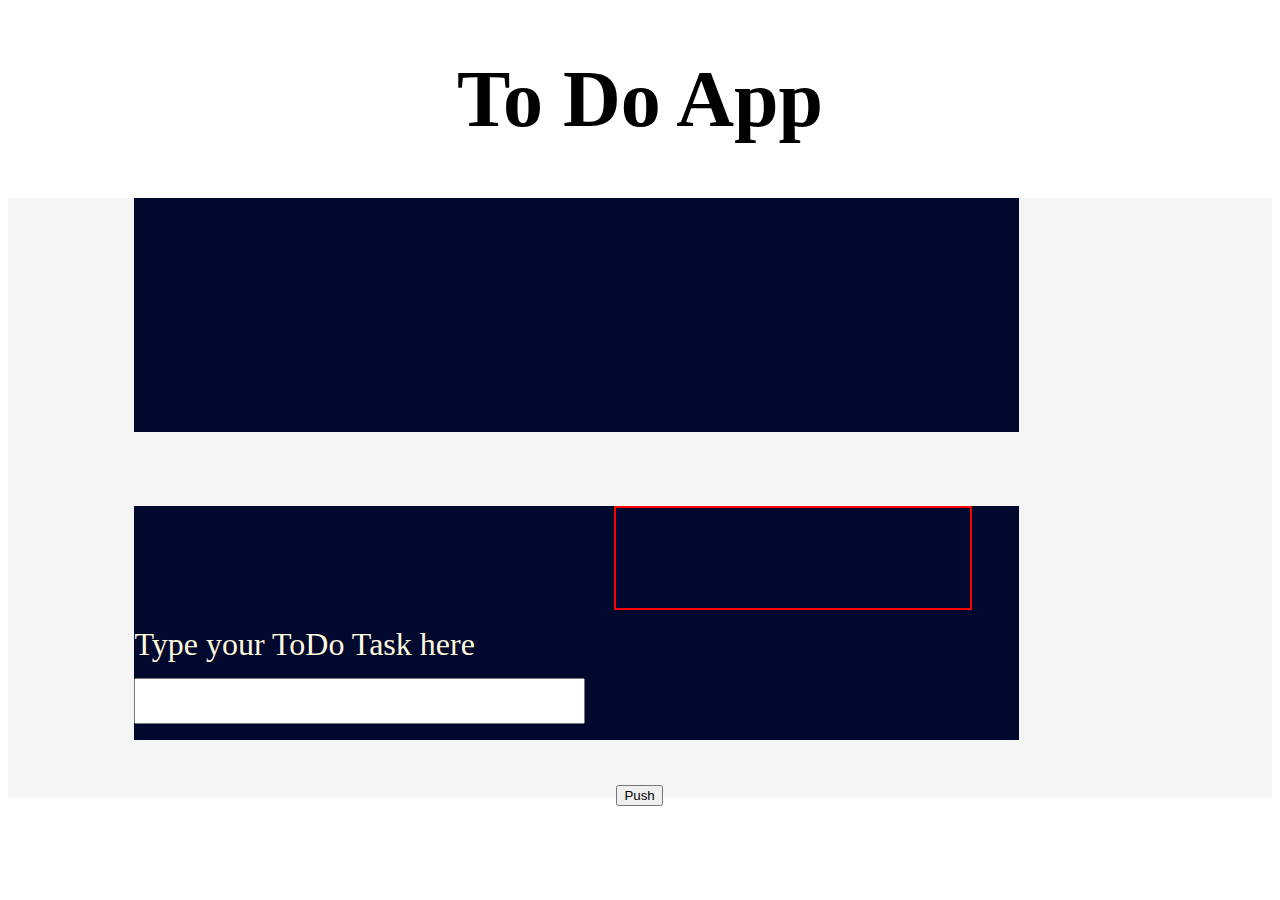
<file: index2.html>
<!DOCTYPE html>
<html lang="en">
<head>
    <meta charset="UTF-8">
    <meta http-equiv="X-UA-Compatible" content="IE=edge">
    <meta name="viewport" content="width=device-width, initial-scale=1.0">
    <link href="style1.css" rel="stylesheet">
    <title>Todo app</title>
</head>
<body>
    
    <h1
    id="h1"
    >To Do App</h1>
   

    <div
    id="big_placeholder"
    >
    <div id="small-1" class="child">
        
    
       
    </div>
    <div id="small-2" class="child">
        <div
        id="box"
        >
    
        </div>
       
        
    </div>

    </div>
   
    
    
    
    
</body>
<script src="script1.js"></script>
</html>
</file>
<file: style1.css>
body{
    font-size:20rem;
}
#h1{
    text-align: center;
    font-size: 5rem;
    max-width: 100%;
  

}
#big_placeholder{
    display: grid;
    background-color:whitesmoke;
    max-width: 100%;
    height: 600px;
    grid-template-rows: repeat(2,1fr);
    grid-template-rows: repeat(2,minmax(200px,1fr));
    gap: 1rem;


}
.child{
    display: inline-grid;
    max-width: 70%;
    height: 80%;
    background-color: #01082e;
    margin-left: 10%;
}
.input1{
    max-width: 50%;
    height:40px;
}
#label{
    font-size: 2rem;
    color: cornsilk;;
}
#box{
    border: 2px solid red;
    width: 40%;
    height: 100px;
    margin-left: 30rem;
    
}
#small-1{
    overflow: scroll;
 
}
.ptag{
    font-size: 2rem;
    word-wrap: break-word;
    display: flex;
    justify-content: flex-start;
    color: aliceblue;
}
.diviv{
    max-width: 95%;
    height: 40%;
    padding-block:1rem ;
    padding-inline: 1rem;
    border: 2px solid red;
    display: flex;
    align-items: baseline;
    justify-content: space-between;
}
</file>
